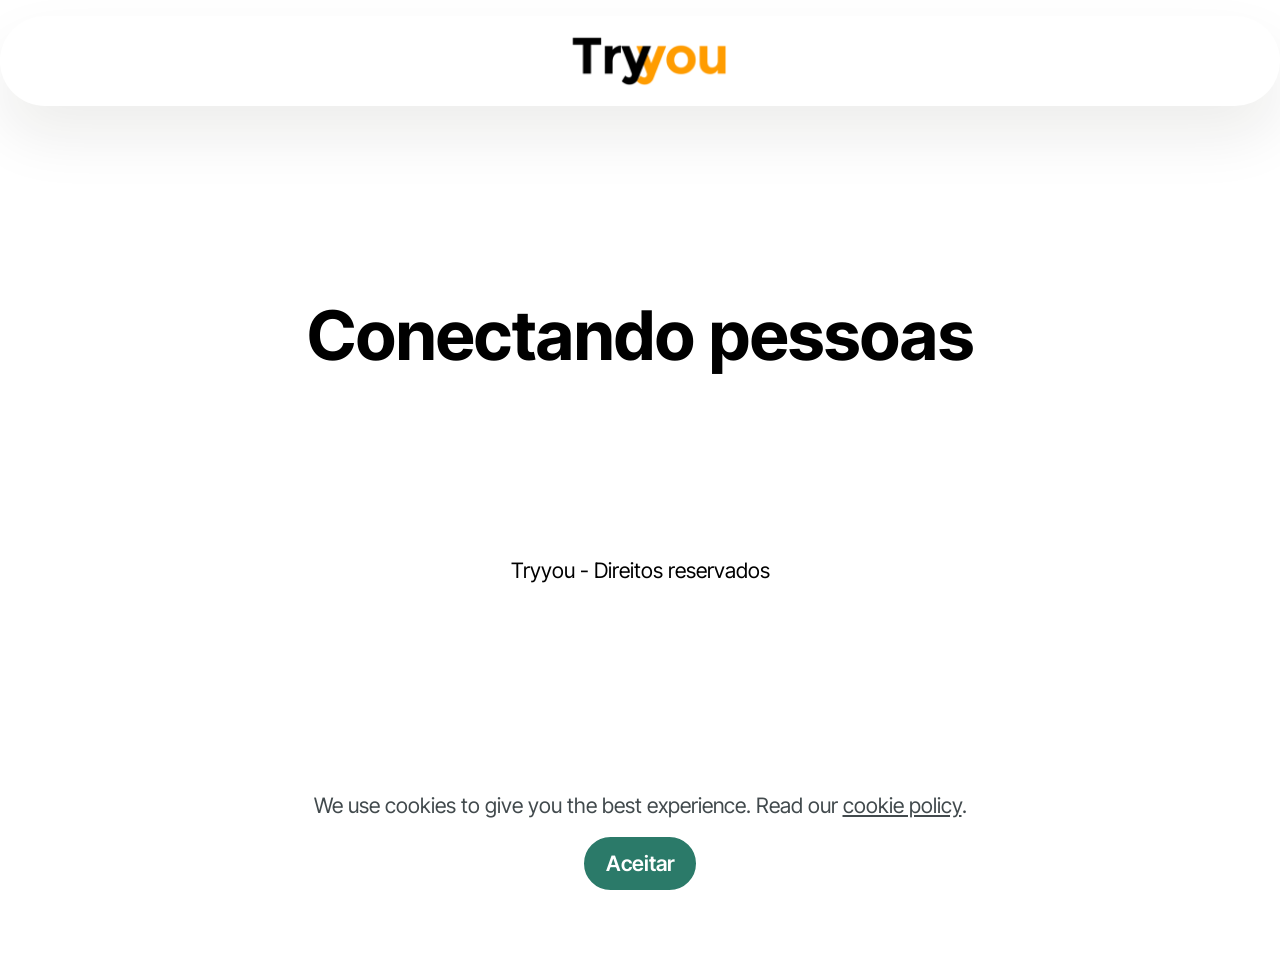
<file: index.html>
<!DOCTYPE html>
<html  >
<head>
  <!-- Site made with Mobirise Website Builder v6.1.12, https://mobirise.com -->
  <meta charset="UTF-8">
  <meta http-equiv="X-UA-Compatible" content="IE=edge">
  <meta name="generator" content="Mobirise v6.1.12, mobirise.com">
  <meta name="viewport" content="width=device-width, initial-scale=1, minimum-scale=1">
  <link rel="shortcut icon" href="assets/images/tryyou20-20favicon-128x136.png" type="image/x-icon">
  <meta name="description" content="pagina principal">
  
  
  <title>Home</title>
  <link rel="stylesheet" href="assets/web/assets/mobirise-icons2/mobirise2.css">
  <link rel="stylesheet" href="assets/bootstrap/css/bootstrap.min.css">
  <link rel="stylesheet" href="assets/animatecss/animate.css">
  <link rel="stylesheet" href="assets/dropdown/css/style.css">
  <link rel="stylesheet" href="assets/theme/css/style.css">
  <link rel="preload" href="https://fonts.googleapis.com/css?family=Inter+Tight:100,200,300,400,500,600,700,800,900,100i,200i,300i,400i,500i,600i,700i,800i,900i&display=swap" as="style" onload="this.onload=null;this.rel='stylesheet'">
  <noscript><link rel="stylesheet" href="https://fonts.googleapis.com/css?family=Inter+Tight:100,200,300,400,500,600,700,800,900,100i,200i,300i,400i,500i,600i,700i,800i,900i&display=swap"></noscript>
  <link rel="preload" as="style" href="assets/mobirise/css/mbr-additional.css?v=wL785d"><link rel="stylesheet" href="assets/mobirise/css/mbr-additional.css?v=wL785d" type="text/css">

  
  
  
</head>
<body>
  
  <section data-bs-version="5.1" class="menu menu3 cid-vlcYNaEz5j" once="menu" id="menu03-1k">
	

	<nav class="navbar navbar-dropdown navbar-expand-lg">
		<div class="container">
			<div class="navbar-brand">
				<span class="navbar-logo">
					
						<img src="assets/images/tryyou20-20logo1-354x145.png" alt="" style="height: 4rem;">
					
				</span>
				
			</div>
			
			
		</div>
	</nav>
</section>

<section data-bs-version="5.1" class="header19 cid-vld6cycM3A mbr-fullscreen" id="header19-1n">
  

  
  
  <div class="container">
    <div class="row">
      <div class="content-wrap col-12 col-md-8">
        <h1 class="mbr-section-title mbr-fonts-style mb-4 display-1"><strong>Conectando pessoas</strong><br><br><strong><br></strong></h1>
        
        
        <p class="mbr-fonts-style mbr-description mt-4 display-7">
          Tryyou - Direitos reservados</p>
      </div>
    </div>
  </div>
</section><section class="display-7" style="padding: 0;align-items: center;justify-content: center;flex-wrap: wrap;    align-content: center;display: flex;position: relative;height: 4rem;"><a href="https://mobiri.se/" style="flex: 1 1;height: 4rem;position: absolute;width: 100%;z-index: 1;"><img alt="" style="height: 4rem;" src="[data-uri]"></a><p style="margin: 0;text-align: center;" class="display-7">&#8204;</p><a style="z-index:1" href="https://mobirise.com/builder/ai-website-builder.html">AI Website Builder</a></section><script src="assets/bootstrap/js/bootstrap.bundle.min.js"></script>  <script src="assets/web/assets/cookies-alert-plugin/cookies-alert-core.js"></script>  <script src="assets/web/assets/cookies-alert-plugin/cookies-alert-script.js"></script>  <script src="assets/smoothscroll/smooth-scroll.js"></script>  <script src="assets/ytplayer/index.js"></script>  <script src="assets/dropdown/js/navbar-dropdown.js"></script>  <script src="assets/theme/js/script.js"></script>  
  
  
<input name="cookieData" type="hidden" data-cookie-cookiesAlertType='false' data-cookie-customDialogSelector='null' data-cookie-colorText='#424a4d' data-cookie-colorBg='rgb(255, 255, 255)' data-cookie-opacityOverlay='0' data-cookie-bgOpacity='100' data-cookie-textButton='Aceitar' data-cookie-rejectText='REJECT' data-cookie-colorButton='#2b7a69' data-cookie-rejectColor='#ffffff' data-cookie-colorLink='#424a4d' data-cookie-underlineLink='true' data-cookie-text="We use cookies to give you the best experience. Read our <a href='privacy.html'>cookie policy</a>.">
    <input name="animation" type="hidden">
  </body>
</html>
</file>
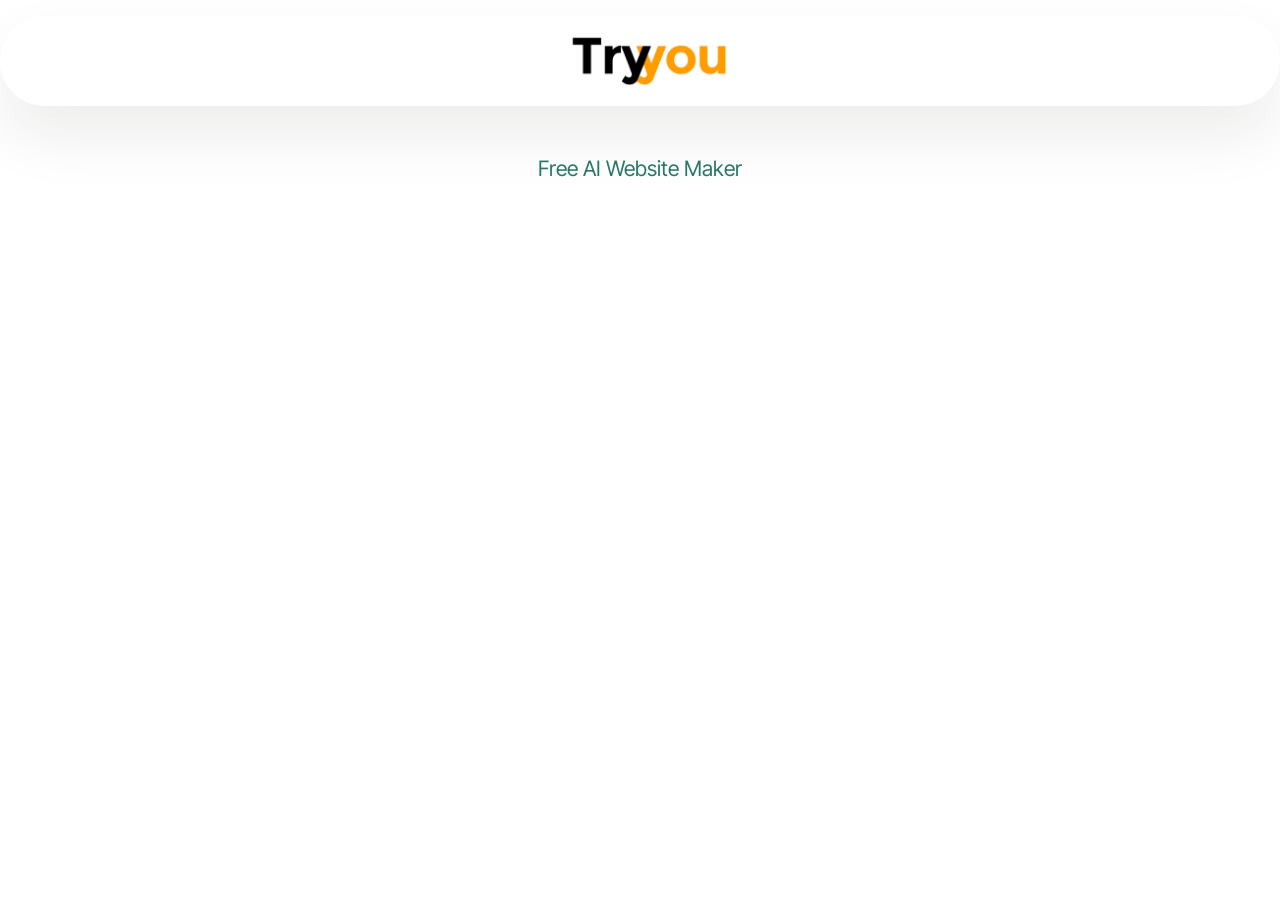
<file: home.html>
<!DOCTYPE html>
<html  >
<head>
  <!-- Site made with Mobirise Website Builder v6.1.12, https://mobirise.com -->
  <meta charset="UTF-8">
  <meta http-equiv="X-UA-Compatible" content="IE=edge">
  <meta name="generator" content="Mobirise v6.1.12, mobirise.com">
  <meta name="viewport" content="width=device-width, initial-scale=1, minimum-scale=1">
  <link rel="shortcut icon" href="assets/images/tryyou20-20logo1-354x145.png" type="image/x-icon">
  <meta name="description" content="Tryyou - Página inicial">
  
  
  <title>Home</title>
  <link rel="stylesheet" href="assets/web/assets/mobirise-icons2/mobirise2.css">
  <link rel="stylesheet" href="assets/bootstrap/css/bootstrap.min.css">
  <link rel="stylesheet" href="assets/animatecss/animate.css">
  <link rel="stylesheet" href="assets/dropdown/css/style.css">
  <link rel="stylesheet" href="assets/theme/css/style.css">
  <link rel="preload" href="https://fonts.googleapis.com/css?family=Inter+Tight:100,200,300,400,500,600,700,800,900,100i,200i,300i,400i,500i,600i,700i,800i,900i&display=swap" as="style" onload="this.onload=null;this.rel='stylesheet'">
  <noscript><link rel="stylesheet" href="https://fonts.googleapis.com/css?family=Inter+Tight:100,200,300,400,500,600,700,800,900,100i,200i,300i,400i,500i,600i,700i,800i,900i&display=swap"></noscript>
  <link rel="preload" as="style" href="assets/mobirise/css/mbr-additional.css?v=jhGTGX"><link rel="stylesheet" href="assets/mobirise/css/mbr-additional.css?v=jhGTGX" type="text/css">

  
  
  
</head>
<body>
  
  <section data-bs-version="5.1" class="menu menu3 cid-vlcYNaEz5j" once="menu" id="menu03-1k">
	

	<nav class="navbar navbar-dropdown navbar-expand-lg">
		<div class="container">
			<div class="navbar-brand">
				<span class="navbar-logo">
					
						<img src="assets/images/tryyou20-20logo1-354x145.png" alt="" style="height: 4rem;">
					
				</span>
				
			</div>
			
			
		</div>
	</nav>
</section>

<section data-bs-version="5.1" class="header18 cid-vlcYXVydS8" id="header18-1l">
  

  
  <div class="container-fluid">
    <div class="row">
      <div class="content-wrap col-12 col-md-12">
        <h1 class="mbr-section-title mbr-fonts-style mbr-white mb-4 display-1"><strong>Conectando pessoas</strong></h1>
        
        
        
      </div>
    </div>
  </div>
</section>

<section data-bs-version="5.1" class="footer4 cid-vlcZmvfObU" once="footers" id="footer04-1m">

    

    

    <div class="container">
        <div class="media-container-row align-center mbr-white">
            <div class="col-12">
                <p class="mbr-text mb-0 mbr-fonts-style display-7">
                    © Copyright 2025 Tryyou - All Rights Reserved
                </p>
            </div>
        </div>
    </div>
</section><section class="display-7" style="padding: 0;align-items: center;justify-content: center;flex-wrap: wrap;    align-content: center;display: flex;position: relative;height: 4rem;"><a href="https://mobiri.se/" style="flex: 1 1;height: 4rem;position: absolute;width: 100%;z-index: 1;"><img alt="" style="height: 4rem;" src="[data-uri]"></a><p style="margin: 0;text-align: center;" class="display-7">&#8204;</p><a style="z-index:1" href="https://mobirise.com/builder/ai-website-maker.html">Free AI Website Maker</a></section><script src="assets/bootstrap/js/bootstrap.bundle.min.js"></script>  <script src="assets/smoothscroll/smooth-scroll.js"></script>  <script src="assets/ytplayer/index.js"></script>  <script src="assets/dropdown/js/navbar-dropdown.js"></script>  <script src="assets/theme/js/script.js"></script>  
  
  
  <input name="animation" type="hidden">
  </body>
</html>
</file>
<file: assets/web/assets/mobirise-icons2/mobirise2.css>
@font-face {
  font-family: 'Moririse2';
  font-display: swap;
  src:  url('mobirise2.eot?f2bix4');
  src:  url('mobirise2.eot?f2bix4#iefix') format('embedded-opentype'),
    url('mobirise2.woff2?f2bix4') format('woff2'),
    url('mobirise2.woff?f2bix4') format('woff'),
    url('mobirise2.ttf?f2bix4') format('truetype'),
    url('mobirise2.svg?f2bix4#mobirise2') format('svg');
  font-weight: normal;
  font-style: normal;
}

[class^="mobi-"], [class*=" mobi-"] {
  /* use !important to prevent issues with browser extensions that change fonts */
  font-family: 'Moririse2' !important;
  speak: none;
  font-style: normal;
  font-weight: normal;
  font-variant: normal;
  text-transform: none;
  line-height: 1;

  /* Better Font Rendering =========== */
  -webkit-font-smoothing: antialiased;
  -moz-osx-font-smoothing: grayscale;
}

.mobi-mbri-add-submenu:before {
  content: "\e900";
}
.mobi-mbri-alert:before {
  content: "\e901";
}
.mobi-mbri-align-center:before {
  content: "\e902";
}
.mobi-mbri-align-justify:before {
  content: "\e903";
}
.mobi-mbri-align-left:before {
  content: "\e904";
}
.mobi-mbri-align-right:before {
  content: "\e905";
}
.mobi-mbri-android:before {
  content: "\e906";
}
.mobi-mbri-apple:before {
  content: "\e907";
}
.mobi-mbri-arrow-down:before {
  content: "\e908";
}
.mobi-mbri-arrow-next:before {
  content: "\e909";
}
.mobi-mbri-arrow-prev:before {
  content: "\e90a";
}
.mobi-mbri-arrow-up:before {
  content: "\e90b";
}
.mobi-mbri-bold:before {
  content: "\e90c";
}
.mobi-mbri-bookmark:before {
  content: "\e90d";
}
.mobi-mbri-bootstrap:before {
  content: "\e90e";
}
.mobi-mbri-briefcase:before {
  content: "\e90f";
}
.mobi-mbri-browse:before {
  content: "\e910";
}
.mobi-mbri-bulleted-list:before {
  content: "\e911";
}
.mobi-mbri-calendar:before {
  content: "\e912";
}
.mobi-mbri-camera:before {
  content: "\e913";
}
.mobi-mbri-cart-add:before {
  content: "\e914";
}
.mobi-mbri-cart-full:before {
  content: "\e915";
}
.mobi-mbri-cash:before {
  content: "\e916";
}
.mobi-mbri-change-style:before {
  content: "\e917";
}
.mobi-mbri-chat:before {
  content: "\e918";
}
.mobi-mbri-clock:before {
  content: "\e919";
}
.mobi-mbri-close:before {
  content: "\e91a";
}
.mobi-mbri-cloud:before {
  content: "\e91b";
}
.mobi-mbri-code:before {
  content: "\e91c";
}
.mobi-mbri-contact-form:before {
  content: "\e91d";
}
.mobi-mbri-credit-card:before {
  content: "\e91e";
}
.mobi-mbri-cursor-click:before {
  content: "\e91f";
}
.mobi-mbri-cust-feedback:before {
  content: "\e920";
}
.mobi-mbri-database:before {
  content: "\e921";
}
.mobi-mbri-delivery:before {
  content: "\e922";
}
.mobi-mbri-desktop:before {
  content: "\e923";
}
.mobi-mbri-devices:before {
  content: "\e924";
}
.mobi-mbri-down:before {
  content: "\e925";
}
.mobi-mbri-download-2:before {
  content: "\e926";
}
.mobi-mbri-download:before {
  content: "\e927";
}
.mobi-mbri-drag-n-drop-2:before {
  content: "\e928";
}
.mobi-mbri-drag-n-drop:before {
  content: "\e929";
}
.mobi-mbri-edit-2:before {
  content: "\e92a";
}
.mobi-mbri-edit:before {
  content: "\e92b";
}
.mobi-mbri-error:before {
  content: "\e92c";
}
.mobi-mbri-extension:before {
  content: "\e92d";
}
.mobi-mbri-features:before {
  content: "\e92e";
}
.mobi-mbri-file:before {
  content: "\e92f";
}
.mobi-mbri-flag:before {
  content: "\e930";
}
.mobi-mbri-folder:before {
  content: "\e931";
}
.mobi-mbri-gift:before {
  content: "\e932";
}
.mobi-mbri-github:before {
  content: "\e933";
}
.mobi-mbri-globe-2:before {
  content: "\e934";
}
.mobi-mbri-globe:before {
  content: "\e935";
}
.mobi-mbri-growing-chart:before {
  content: "\e936";
}
.mobi-mbri-hearth:before {
  content: "\e937";
}
.mobi-mbri-help:before {
  content: "\e938";
}
.mobi-mbri-home:before {
  content: "\e939";
}
.mobi-mbri-hot-cup:before {
  content: "\e93a";
}
.mobi-mbri-idea:before {
  content: "\e93b";
}
.mobi-mbri-image-gallery:before {
  content: "\e93c";
}
.mobi-mbri-image-slider:before {
  content: "\e93d";
}
.mobi-mbri-info:before {
  content: "\e93e";
}
.mobi-mbri-italic:before {
  content: "\e93f";
}
.mobi-mbri-key:before {
  content: "\e940";
}
.mobi-mbri-laptop:before {
  content: "\e941";
}
.mobi-mbri-layers:before {
  content: "\e942";
}
.mobi-mbri-left-right:before {
  content: "\e943";
}
.mobi-mbri-left:before {
  content: "\e944";
}
.mobi-mbri-letter:before {
  content: "\e945";
}
.mobi-mbri-like:before {
  content: "\e946";
}
.mobi-mbri-link:before {
  content: "\e947";
}
.mobi-mbri-lock:before {
  content: "\e948";
}
.mobi-mbri-login:before {
  content: "\e949";
}
.mobi-mbri-logout:before {
  content: "\e94a";
}
.mobi-mbri-magic-stick:before {
  content: "\e94b";
}
.mobi-mbri-map-pin:before {
  content: "\e94c";
}
.mobi-mbri-menu:before {
  content: "\e94d";
}
.mobi-mbri-mobile-2:before {
  content: "\e94e";
}
.mobi-mbri-mobile-horizontal:before {
  content: "\e94f";
}
.mobi-mbri-mobile:before {
  content: "\e950";
}
.mobi-mbri-mobirise:before {
  content: "\e951";
}
.mobi-mbri-more-horizontal:before {
  content: "\e952";
}
.mobi-mbri-more-vertical:before {
  content: "\e953";
}
.mobi-mbri-music:before {
  content: "\e954";
}
.mobi-mbri-new-file:before {
  content: "\e955";
}
.mobi-mbri-numbered-list:before {
  content: "\e956";
}
.mobi-mbri-opened-folder:before {
  content: "\e957";
}
.mobi-mbri-pages:before {
  content: "\e958";
}
.mobi-mbri-paper-plane:before {
  content: "\e959";
}
.mobi-mbri-paperclip:before {
  content: "\e95a";
}
.mobi-mbri-phone:before {
  content: "\e95b";
}
.mobi-mbri-photo:before {
  content: "\e95c";
}
.mobi-mbri-photos:before {
  content: "\e95d";
}
.mobi-mbri-pin:before {
  content: "\e95e";
}
.mobi-mbri-play:before {
  content: "\e95f";
}
.mobi-mbri-plus:before {
  content: "\e960";
}
.mobi-mbri-preview:before {
  content: "\e961";
}
.mobi-mbri-print:before {
  content: "\e962";
}
.mobi-mbri-protect:before {
  content: "\e963";
}
.mobi-mbri-question:before {
  content: "\e964";
}
.mobi-mbri-quote-left:before {
  content: "\e965";
}
.mobi-mbri-quote-right:before {
  content: "\e966";
}
.mobi-mbri-redo:before {
  content: "\e967";
}
.mobi-mbri-refresh:before {
  content: "\e968";
}
.mobi-mbri-responsive-2:before {
  content: "\e969";
}
.mobi-mbri-responsive:before {
  content: "\e96a";
}
.mobi-mbri-right:before {
  content: "\e96b";
}
.mobi-mbri-rocket:before {
  content: "\e96c";
}
.mobi-mbri-sad-face:before {
  content: "\e96d";
}
.mobi-mbri-sale:before {
  content: "\e96e";
}
.mobi-mbri-save:before {
  content: "\e96f";
}
.mobi-mbri-search:before {
  content: "\e970";
}
.mobi-mbri-setting-2:before {
  content: "\e971";
}
.mobi-mbri-setting-3:before {
  content: "\e972";
}
.mobi-mbri-setting:before {
  content: "\e973";
}
.mobi-mbri-share:before {
  content: "\e974";
}
.mobi-mbri-shopping-bag:before {
  content: "\e975";
}
.mobi-mbri-shopping-basket:before {
  content: "\e976";
}
.mobi-mbri-shopping-cart:before {
  content: "\e977";
}
.mobi-mbri-sites:before {
  content: "\e978";
}
.mobi-mbri-smile-face:before {
  content: "\e979";
}
.mobi-mbri-speed:before {
  content: "\e97a";
}
.mobi-mbri-star:before {
  content: "\e97b";
}
.mobi-mbri-success:before {
  content: "\e97c";
}
.mobi-mbri-sun:before {
  content: "\e97d";
}
.mobi-mbri-sun2:before {
  content: "\e97e";
}
.mobi-mbri-tablet-vertical:before {
  content: "\e97f";
}
.mobi-mbri-tablet:before {
  content: "\e980";
}
.mobi-mbri-target:before {
  content: "\e981";
}
.mobi-mbri-timer:before {
  content: "\e982";
}
.mobi-mbri-to-ftp:before {
  content: "\e983";
}
.mobi-mbri-to-local-drive:before {
  content: "\e984";
}
.mobi-mbri-touch-swipe:before {
  content: "\e985";
}
.mobi-mbri-touch:before {
  content: "\e986";
}
.mobi-mbri-trash:before {
  content: "\e987";
}
.mobi-mbri-underline:before {
  content: "\e988";
}
.mobi-mbri-undo:before {
  content: "\e989";
}
.mobi-mbri-unlink:before {
  content: "\e98a";
}
.mobi-mbri-unlock:before {
  content: "\e98b";
}
.mobi-mbri-up-down:before {
  content: "\e98c";
}
.mobi-mbri-up:before {
  content: "\e98d";
}
.mobi-mbri-update:before {
  content: "\e98e";
}
.mobi-mbri-upload-2:before {
  content: "\e98f";
}
.mobi-mbri-upload:before {
  content: "\e990";
}
.mobi-mbri-user-2:before {
  content: "\e991";
}
.mobi-mbri-user:before {
  content: "\e992";
}
.mobi-mbri-users:before {
  content: "\e993";
}
.mobi-mbri-video-play:before {
  content: "\e994";
}
.mobi-mbri-video:before {
  content: "\e995";
}
.mobi-mbri-watch:before {
  content: "\e996";
}
.mobi-mbri-website-theme-2:before {
  content: "\e997";
}
.mobi-mbri-website-theme:before {
  content: "\e998";
}
.mobi-mbri-wifi:before {
  content: "\e999";
}
.mobi-mbri-windows:before {
  content: "\e99a";
}
.mobi-mbri-zoom-in:before {
  content: "\e99b";
}
.mobi-mbri-zoom-out:before {
  content: "\e99c";
}
</file>
<file: assets/dropdown/css/style.css>
.navbar-dropdown {
  left: 0;
  padding: 0;
  position: absolute;
  right: 0;
  top: 0;
  transition: all 0.45s ease;
  z-index: 1030;
  background: #282828; }
  .navbar-dropdown .navbar-logo {
    margin-right: 0.8rem;
    transition: margin 0.3s ease-in-out;
    vertical-align: middle; }
    .navbar-dropdown .navbar-logo img {
      height: 3.125rem;
      transition: all 0.3s ease-in-out; }
    .navbar-dropdown .navbar-logo.mbr-iconfont {
      font-size: 3.125rem;
      line-height: 3.125rem; }
  .navbar-dropdown .navbar-caption {
    font-weight: 700;
    white-space: normal;
    vertical-align: -4px;
    line-height: 3.125rem !important; }
    .navbar-dropdown .navbar-caption, .navbar-dropdown .navbar-caption:hover {
      color: inherit;
      text-decoration: none; }
  .navbar-dropdown .mbr-iconfont + .navbar-caption {
    vertical-align: -1px; }
  .navbar-dropdown.navbar-fixed-top {
    position: fixed; }
  .navbar-dropdown .navbar-brand span {
    vertical-align: -4px; }
  .navbar-dropdown.bg-color.transparent {
    background: none; }
  .navbar-dropdown.navbar-short .navbar-brand {
    padding: 0.625rem 0; }
    .navbar-dropdown.navbar-short .navbar-brand span {
      vertical-align: -1px; }
  .navbar-dropdown.navbar-short .navbar-caption {
    line-height: 2.375rem !important;
    vertical-align: -2px; }
  .navbar-dropdown.navbar-short .navbar-logo {
    margin-right: 0.5rem; }
    .navbar-dropdown.navbar-short .navbar-logo img {
      height: 2.375rem; }
    .navbar-dropdown.navbar-short .navbar-logo.mbr-iconfont {
      font-size: 2.375rem;
      line-height: 2.375rem; }
  .navbar-dropdown.navbar-short .mbr-table-cell {
    height: 3.625rem; }
  .navbar-dropdown .navbar-close {
    left: 0.6875rem;
    position: fixed;
    top: 0.75rem;
    z-index: 1000; }
  .navbar-dropdown .hamburger-icon {
    content: "";
    display: inline-block;
    vertical-align: middle;
    width: 16px;
    -webkit-box-shadow: 0 -6px 0 1px #282828,0 0 0 1px #282828,0 6px 0 1px #282828;
    -moz-box-shadow: 0 -6px 0 1px #282828,0 0 0 1px #282828,0 6px 0 1px #282828;
    box-shadow: 0 -6px 0 1px #282828,0 0 0 1px #282828,0 6px 0 1px #282828; }

.dropdown-menu .dropdown-toggle[data-toggle="dropdown-submenu"]::after {
  border-bottom: 0.35em solid transparent;
  border-left: 0.35em solid;
  border-right: 0;
  border-top: 0.35em solid transparent;
  margin-left: 0.3rem; }

.dropdown-menu .dropdown-item:focus {
  outline: 0; }

.nav-dropdown {
  font-size: 0.75rem;
  font-weight: 500;
  height: auto !important; }
  .nav-dropdown .nav-btn {
    padding-left: 1rem; }
  .nav-dropdown .link {
    margin: .667em 1.667em;
    font-weight: 500;
    padding: 0;
    transition: color .2s ease-in-out; }
    .nav-dropdown .link.dropdown-toggle {
      margin-right: 2.583em; }
      .nav-dropdown .link.dropdown-toggle::after {
        margin-left: .25rem;
        border-top: 0.35em solid;
        border-right: 0.35em solid transparent;
        border-left: 0.35em solid transparent;
        border-bottom: 0; }
      .nav-dropdown .link.dropdown-toggle[aria-expanded="true"] {
        margin: 0;
        padding: 0.667em 3.263em  0.667em 1.667em; }
  .nav-dropdown .link::after,
  .nav-dropdown .dropdown-item::after {
    color: inherit; }
  .nav-dropdown .btn {
    font-size: 0.75rem;
    font-weight: 700;
    letter-spacing: 0;
    margin-bottom: 0;
    padding-left: 1.25rem;
    padding-right: 1.25rem; }
  .nav-dropdown .dropdown-menu {
    border-radius: 0;
    border: 0;
    left: 0;
    margin: 0;
    padding-bottom: 1.25rem;
    padding-top: 1.25rem;
    position: relative; }
  .nav-dropdown .dropdown-submenu {
    margin-left: 0.125rem;
    top: 0; }
  .nav-dropdown .dropdown-item {
    font-weight: 500;
    line-height: 2;
    padding: 0.3846em 4.615em 0.3846em 1.5385em;
    position: relative;
    transition: color .2s ease-in-out, background-color .2s ease-in-out; }
    .nav-dropdown .dropdown-item::after {
      margin-top: -0.3077em;
      position: absolute;
      right: 1.1538em;
      top: 50%; }
    .nav-dropdown .dropdown-item:focus, .nav-dropdown .dropdown-item:hover {
      background: none; }

@media (max-width: 767px) {
  .nav-dropdown.navbar-toggleable-sm {
    bottom: 0;
    display: none;
    left: 0;
    overflow-x: hidden;
    position: fixed;
    top: 0;
    transform: translateX(-100%);
    -ms-transform: translateX(-100%);
    -webkit-transform: translateX(-100%);
    width: 18.75rem;
    z-index: 999; } }
.nav-dropdown.navbar-toggleable-xl {
  bottom: 0;
  display: none;
  left: 0;
  overflow-x: hidden;
  position: fixed;
  top: 0;
  transform: translateX(-100%);
  -ms-transform: translateX(-100%);
  -webkit-transform: translateX(-100%);
  width: 18.75rem;
  z-index: 999; }

.nav-dropdown-sm {
  display: block !important;
  overflow-x: hidden;
  overflow: auto;
  padding-top: 3.875rem; }
  .nav-dropdown-sm::after {
    content: "";
    display: block;
    height: 3rem;
    width: 100%; }
  .nav-dropdown-sm.collapse.in ~ .navbar-close {
    display: block !important; }
  .nav-dropdown-sm.collapsing, .nav-dropdown-sm.collapse.in {
    transform: translateX(0);
    -ms-transform: translateX(0);
    -webkit-transform: translateX(0);
    transition: all 0.25s ease-out;
    -webkit-transition: all 0.25s ease-out;
    background: #282828; }
  .nav-dropdown-sm.collapsing[aria-expanded="false"] {
    transform: translateX(-100%);
    -ms-transform: translateX(-100%);
    -webkit-transform: translateX(-100%); }
  .nav-dropdown-sm .nav-item {
    display: block;
    margin-left: 0 !important;
    padding-left: 0; }
  .nav-dropdown-sm .link,
  .nav-dropdown-sm .dropdown-item {
    border-top: 1px dotted rgba(255, 255, 255, 0.1);
    font-size: 0.8125rem;
    line-height: 1.6;
    margin: 0 !important;
    padding: 0.875rem 2.4rem 0.875rem 1.5625rem !important;
    position: relative;
    white-space: normal; }
    .nav-dropdown-sm .link:focus, .nav-dropdown-sm .link:hover,
    .nav-dropdown-sm .dropdown-item:focus,
    .nav-dropdown-sm .dropdown-item:hover {
      background: rgba(0, 0, 0, 0.2) !important;
      color: #c0a375; }
  .nav-dropdown-sm .nav-btn {
    position: relative;
    padding: 1.5625rem 1.5625rem 0 1.5625rem; }
    .nav-dropdown-sm .nav-btn::before {
      border-top: 1px dotted rgba(255, 255, 255, 0.1);
      content: "";
      left: 0;
      position: absolute;
      top: 0;
      width: 100%; }
    .nav-dropdown-sm .nav-btn + .nav-btn {
      padding-top: 0.625rem; }
      .nav-dropdown-sm .nav-btn + .nav-btn::before {
        display: none; }
  .nav-dropdown-sm .btn {
    padding: 0.625rem 0; }
  .nav-dropdown-sm .dropdown-toggle[data-toggle="dropdown-submenu"]::after {
    margin-left: .25rem;
    border-top: 0.35em solid;
    border-right: 0.35em solid transparent;
    border-left: 0.35em solid transparent;
    border-bottom: 0; }
  .nav-dropdown-sm .dropdown-toggle[data-toggle="dropdown-submenu"][aria-expanded="true"]::after {
    border-top: 0;
    border-right: 0.35em solid transparent;
    border-left: 0.35em solid transparent;
    border-bottom: 0.35em solid; }
  .nav-dropdown-sm .dropdown-menu {
    margin: 0;
    padding: 0;
    position: relative;
    top: 0;
    left: 0;
    width: 100%;
    border: 0;
    float: none;
    border-radius: 0;
    background: none; }
  .nav-dropdown-sm .dropdown-submenu {
    left: 100%;
    margin-left: 0.125rem;
    margin-top: -1.25rem;
    top: 0; }

.navbar-toggleable-sm .nav-dropdown .dropdown-menu {
  position: absolute; }

.navbar-toggleable-sm .nav-dropdown .dropdown-submenu {
  left: 100%;
  margin-left: 0.125rem;
  margin-top: -1.25rem;
  top: 0; }

.navbar-toggleable-sm.opened .nav-dropdown .dropdown-menu {
  position: relative; }

.navbar-toggleable-sm.opened .nav-dropdown .dropdown-submenu {
  left: 0;
  margin-left: 00rem;
  margin-top: 0rem;
  top: 0; }

.is-builder .nav-dropdown.collapsing {
  transition: none !important; }
</file>
<file: assets/theme/css/style.css>
@charset "UTF-8";
section {
  background-color: #ffffff;
}

body {
  font-style: normal;
  line-height: 1.5;
  font-weight: 400;
  color: #232323;
  position: relative;
}

button {
  background-color: transparent;
  border-color: transparent;
}

.embla__button,
.carousel-control {
  background-color: #edefea !important;
  opacity: 0.8 !important;
  color: #464845 !important;
  border-color: #edefea !important;
}

.carousel .close,
.modalWindow .close {
  background-color: #edefea !important;
  color: #464845 !important;
  border-color: #edefea !important;
  opacity: 0.8 !important;
}

.carousel .close:hover,
.modalWindow .close:hover {
  opacity: 1 !important;
}

.carousel-indicators li {
  background-color: #edefea !important;
  border: 2px solid #464845 !important;
}

.carousel-indicators li:hover,
.carousel-indicators li:active {
  opacity: 0.8 !important;
}

.embla__button:hover,
.carousel-control:hover {
  background-color: #edefea !important;
  opacity: 1 !important;
}

.modalWindow-video-container {
  height: 80%;
}

section,
.container,
.container-fluid {
  position: relative;
  word-wrap: break-word;
}

a.mbr-iconfont:hover {
  text-decoration: none;
}

.article .lead p,
.article .lead ul,
.article .lead ol,
.article .lead pre,
.article .lead blockquote {
  margin-bottom: 0;
}

a {
  font-style: normal;
  font-weight: 400;
  cursor: pointer;
}
a, a:hover {
  text-decoration: none;
}

.mbr-section-title {
  font-style: normal;
  line-height: 1.3;
}

.mbr-section-subtitle {
  line-height: 1.3;
}

.mbr-text {
  font-style: normal;
  line-height: 1.7;
}

h1,
h2,
h3,
h4,
h5,
h6,
.display-1,
.display-2,
.display-4,
.display-5,
.display-7,
span,
p,
a {
  line-height: 1;
  word-break: break-word;
  word-wrap: break-word;
  font-weight: 400;
}

b,
strong {
  font-weight: bold;
}

input:-webkit-autofill, input:-webkit-autofill:hover, input:-webkit-autofill:focus, input:-webkit-autofill:active {
  transition-delay: 9999s;
  -webkit-transition-property: background-color, color;
  transition-property: background-color, color;
}

textarea[type=hidden] {
  display: none;
}

section {
  background-position: 50% 50%;
  background-repeat: no-repeat;
  background-size: cover;
}
section .mbr-background-video,
section .mbr-background-video-preview {
  position: absolute;
  bottom: 0;
  left: 0;
  right: 0;
  top: 0;
}

.hidden {
  visibility: hidden;
}

.mbr-z-index20 {
  z-index: 20;
}

/*! Base colors */
.mbr-white {
  color: #ffffff;
}

.mbr-black {
  color: #111111;
}

.mbr-bg-white {
  background-color: #ffffff;
}

.mbr-bg-black {
  background-color: #000000;
}

/*! Text-aligns */
.align-left {
  text-align: left;
}

.align-center {
  text-align: center;
}

.align-right {
  text-align: right;
}

/*! Font-weight  */
.mbr-light {
  font-weight: 300;
}

.mbr-regular {
  font-weight: 400;
}

.mbr-semibold {
  font-weight: 500;
}

.mbr-bold {
  font-weight: 700;
}

/*! Media  */
.media-content {
  flex-basis: 100%;
}

.media-container-row {
  display: flex;
  flex-direction: row;
  flex-wrap: wrap;
  justify-content: center;
  align-content: center;
  align-items: start;
}
.media-container-row .media-size-item {
  width: 400px;
}

.media-container-column {
  display: flex;
  flex-direction: column;
  flex-wrap: wrap;
  justify-content: center;
  align-content: center;
  align-items: stretch;
}
.media-container-column > * {
  width: 100%;
}

@media (min-width: 992px) {
  .media-container-row {
    flex-wrap: nowrap;
  }
}
figure {
  margin-bottom: 0;
  overflow: hidden;
}

figure[mbr-media-size] {
  transition: width 0.1s;
}

img,
iframe {
  display: block;
  width: 100%;
}

.card {
  background-color: transparent;
  border: none;
}

.card-box {
  width: 100%;
}

.card-img {
  text-align: center;
  flex-shrink: 0;
  -webkit-flex-shrink: 0;
}

.media {
  max-width: 100%;
  margin: 0 auto;
}

.mbr-figure {
  align-self: center;
}

.media-container > div {
  max-width: 100%;
}

.mbr-figure img,
.card-img img {
  width: 100%;
}

@media (max-width: 991px) {
  .media-size-item {
    width: auto !important;
  }
  .media {
    width: auto;
  }
  .mbr-figure {
    width: 100% !important;
  }
}
/*! Buttons */
.mbr-section-btn {
  margin-left: -0.6rem;
  margin-right: -0.6rem;
  font-size: 0;
}

.btn {
  font-weight: 600;
  border-width: 1px;
  font-style: normal;
  margin: 0.6rem 0.6rem;
  white-space: normal;
  transition: all 0.2s ease-in-out;
  display: inline-flex;
  align-items: center;
  justify-content: center;
  word-break: break-word;
}

.btn-sm {
  font-weight: 600;
  letter-spacing: 0px;
  transition: all 0.3s ease-in-out;
}

.btn-md {
  font-weight: 600;
  letter-spacing: 0px;
  transition: all 0.3s ease-in-out;
}

.btn-lg {
  font-weight: 600;
  letter-spacing: 0px;
  transition: all 0.3s ease-in-out;
}

.btn-form {
  margin: 0;
}
.btn-form:hover {
  cursor: pointer;
}

nav .mbr-section-btn {
  margin-left: 0rem;
  margin-right: 0rem;
}

/*! Btn icon margin */
.btn .mbr-iconfont,
.btn.btn-sm .mbr-iconfont {
  order: 1;
  cursor: pointer;
  margin-left: 0.5rem;
  vertical-align: sub;
}

.btn.btn-md .mbr-iconfont,
.btn.btn-md .mbr-iconfont {
  margin-left: 0.8rem;
}

.mbr-regular {
  font-weight: 400;
}

.mbr-semibold {
  font-weight: 500;
}

.mbr-bold {
  font-weight: 700;
}

[type=submit] {
  -webkit-appearance: none;
}

/*! Full-screen */
.mbr-fullscreen .mbr-overlay {
  min-height: 100vh;
}

.mbr-fullscreen {
  display: flex;
  display: -moz-flex;
  display: -ms-flex;
  display: -o-flex;
  align-items: center;
  min-height: 100vh;
  padding-top: 3rem;
  padding-bottom: 3rem;
}

/*! Map */
.map {
  height: 25rem;
  position: relative;
}
.map iframe {
  width: 100%;
  height: 100%;
}

/*! Scroll to top arrow */
.mbr-arrow-up {
  bottom: 25px;
  right: 90px;
  position: fixed;
  text-align: right;
  z-index: 5000;
  color: #ffffff;
  font-size: 22px;
}

.mbr-arrow-up a {
  background: rgba(0, 0, 0, 0.2);
  border-radius: 50%;
  color: #fff;
  display: inline-block;
  height: 60px;
  width: 60px;
  border: 2px solid #fff;
  outline-style: none !important;
  position: relative;
  text-decoration: none;
  transition: all 0.3s ease-in-out;
  cursor: pointer;
  text-align: center;
}
.mbr-arrow-up a:hover {
  background-color: rgba(0, 0, 0, 0.4);
}
.mbr-arrow-up a i {
  line-height: 60px;
}

.mbr-arrow-up-icon {
  display: block;
  color: #fff;
}

.mbr-arrow-up-icon::before {
  content: "›";
  display: inline-block;
  font-family: serif;
  font-size: 22px;
  line-height: 1;
  font-style: normal;
  position: relative;
  top: 6px;
  left: -4px;
  transform: rotate(-90deg);
}

/*! Arrow Down */
.mbr-arrow {
  position: absolute;
  bottom: 45px;
  left: 50%;
  width: 60px;
  height: 60px;
  cursor: pointer;
  background-color: rgba(80, 80, 80, 0.5);
  border-radius: 50%;
  transform: translateX(-50%);
}
@media (max-width: 767px) {
  .mbr-arrow {
    display: none;
  }
}
.mbr-arrow > a {
  display: inline-block;
  text-decoration: none;
  outline-style: none;
  animation: arrowdown 1.7s ease-in-out infinite;
  color: #ffffff;
}
.mbr-arrow > a > i {
  position: absolute;
  top: -2px;
  left: 15px;
  font-size: 2rem;
}

#scrollToTop a i::before {
  content: "";
  position: absolute;
  display: block;
  border-bottom: 2.5px solid #fff;
  border-left: 2.5px solid #fff;
  width: 27.8%;
  height: 27.8%;
  left: 50%;
  top: 51%;
  transform: translateY(-30%) translateX(-50%) rotate(135deg);
}

@keyframes arrowdown {
  0% {
    transform: translateY(0px);
  }
  50% {
    transform: translateY(-5px);
  }
  100% {
    transform: translateY(0px);
  }
}
@media (max-width: 500px) {
  .mbr-arrow-up {
    left: 0;
    right: 0;
    text-align: center;
  }
}
/*Gradients animation*/
@keyframes gradient-animation {
  from {
    background-position: 0% 100%;
    animation-timing-function: ease-in-out;
  }
  to {
    background-position: 100% 0%;
    animation-timing-function: ease-in-out;
  }
}
.bg-gradient {
  background-size: 200% 200%;
  animation: gradient-animation 5s infinite alternate;
  -webkit-animation: gradient-animation 5s infinite alternate;
}

.menu .navbar-brand {
  display: -webkit-flex;
}
.menu .navbar-brand span {
  display: flex;
  display: -webkit-flex;
}
.menu .navbar-brand .navbar-caption-wrap {
  display: -webkit-flex;
}
.menu .navbar-brand .navbar-logo img {
  display: -webkit-flex;
  width: auto;
}
@media (min-width: 768px) and (max-width: 991px) {
  .menu .navbar-toggleable-sm .navbar-nav {
    display: -ms-flexbox;
  }
}
@media (max-width: 991px) {
  .menu .navbar-collapse {
    max-height: 93.5vh;
  }
  .menu .navbar-collapse.show {
    overflow: auto;
  }
}
@media (min-width: 992px) {
  .menu .navbar-nav.nav-dropdown {
    display: -webkit-flex;
  }
  .menu .navbar-toggleable-sm .navbar-collapse {
    display: -webkit-flex !important;
  }
  .menu .collapsed .navbar-collapse {
    max-height: 93.5vh;
  }
  .menu .collapsed .navbar-collapse.show {
    overflow: auto;
  }
}
@media (max-width: 767px) {
  .menu .navbar-collapse {
    max-height: 80vh;
  }
}

.nav-link .mbr-iconfont {
  margin-right: 0.5rem;
}

.navbar {
  display: -webkit-flex;
  -webkit-flex-wrap: wrap;
  -webkit-align-items: center;
  -webkit-justify-content: space-between;
}

.navbar-collapse {
  -webkit-flex-basis: 100%;
  -webkit-flex-grow: 1;
  -webkit-align-items: center;
}

.nav-dropdown .link {
  padding: 0.667em 1.667em !important;
  margin: 0 !important;
}

.nav {
  display: -webkit-flex;
  -webkit-flex-wrap: wrap;
}

.row {
  display: -webkit-flex;
  -webkit-flex-wrap: wrap;
}

.justify-content-center {
  -webkit-justify-content: center;
}

.form-inline {
  display: -webkit-flex;
}

.card-wrapper {
  -webkit-flex: 1;
}

.carousel-control {
  z-index: 10;
  display: -webkit-flex;
}

.carousel-controls {
  display: -webkit-flex;
}

.media {
  display: -webkit-flex;
}

.form-group:focus {
  outline: none;
}

.jq-selectbox__select {
  padding: 7px 0;
  position: relative;
}

.jq-selectbox__dropdown {
  overflow: hidden;
  border-radius: 10px;
  position: absolute;
  top: 100%;
  left: 0 !important;
  width: 100% !important;
}

.jq-selectbox__trigger-arrow {
  right: 0;
  transform: translateY(-50%);
}

.jq-selectbox li {
  padding: 1.07em 0.5em;
}

input[type=range] {
  padding-left: 0 !important;
  padding-right: 0 !important;
}

.modal-dialog,
.modal-content {
  height: 100%;
}

.modal-dialog .carousel-inner {
  height: calc(100vh - 1.75rem);
}
@media (max-width: 575px) {
  .modal-dialog .carousel-inner {
    height: calc(100vh - 1rem);
  }
}

.carousel-item {
  text-align: center;
}

.carousel-item img {
  margin: auto;
}

.navbar-toggler {
  align-self: flex-start;
  padding: 0.25rem 0.75rem;
  font-size: 1.25rem;
  line-height: 1;
  background: transparent;
  border: 1px solid transparent;
  border-radius: 0.25rem;
}

.navbar-toggler:focus,
.navbar-toggler:hover {
  text-decoration: none;
  box-shadow: none;
}

.navbar-toggler-icon {
  display: inline-block;
  width: 1.5em;
  height: 1.5em;
  vertical-align: middle;
  content: "";
  background: no-repeat center center;
  background-size: 100% 100%;
}

.navbar-toggler-left {
  position: absolute;
  left: 1rem;
}

.navbar-toggler-right {
  position: absolute;
  right: 1rem;
}

.card-img {
  width: auto;
}

.menu .navbar.collapsed:not(.beta-menu) {
  flex-direction: column;
}

.carousel-item.active,
.carousel-item-next,
.carousel-item-prev {
  display: flex;
}

.note-air-layout .dropup .dropdown-menu,
.note-air-layout .navbar-fixed-bottom .dropdown .dropdown-menu {
  bottom: initial !important;
}

html,
body {
  height: auto;
  min-height: 100vh;
}

.dropup .dropdown-toggle::after {
  display: none;
}

.form-asterisk {
  font-family: initial;
  position: absolute;
  top: -2px;
  font-weight: normal;
}

.form-control-label {
  position: relative;
  cursor: pointer;
  margin-bottom: 0.357em;
  padding: 0;
}

.alert {
  color: #ffffff;
  border-radius: 0;
  border: 0;
  font-size: 1.1rem;
  line-height: 1.5;
  margin-bottom: 1.875rem;
  padding: 1.25rem;
  position: relative;
  text-align: center;
}
.alert.alert-form::after {
  background-color: inherit;
  bottom: -7px;
  content: "";
  display: block;
  height: 14px;
  left: 50%;
  margin-left: -7px;
  position: absolute;
  transform: rotate(45deg);
  width: 14px;
}

.form-control {
  background-color: #ffffff;
  background-clip: border-box;
  color: #232323;
  line-height: 1rem !important;
  height: auto;
  padding: 1.2rem 2rem;
  transition: border-color 0.25s ease 0s;
  border: 1px solid transparent !important;
  border-radius: 4px;
  box-shadow: rgba(0, 0, 0, 0.07) 0px 1px 1px 0px, rgba(0, 0, 0, 0.07) 0px 1px 3px 0px, rgba(0, 0, 0, 0.03) 0px 0px 0px 1px;
}
.form-active .form-control:invalid {
  border-color: red;
}

.row > * {
  padding-right: 1rem;
  padding-left: 1rem;
}

form .row {
  margin-left: -0.6rem;
  margin-right: -0.6rem;
}
form .row [class*=col] {
  padding-left: 0.6rem;
  padding-right: 0.6rem;
}

form .mbr-section-btn {
  padding-left: 0.6rem;
  padding-right: 0.6rem;
}

form .form-check-input {
  margin-top: 0.5;
}

textarea.form-control {
  line-height: 1.5rem !important;
}

.form-group {
  margin-bottom: 1.2rem;
}

.form-control,
form .btn {
  min-height: 48px;
}

.gdpr-block label span.textGDPR input[name=gdpr] {
  top: 7px;
}

.form-control:focus {
  box-shadow: none;
}

:focus {
  outline: none;
}

.mbr-overlay {
  background-color: #000;
  bottom: 0;
  left: 0;
  opacity: 0.5;
  position: absolute;
  right: 0;
  top: 0;
  z-index: 0;
  pointer-events: none;
}

blockquote {
  font-style: italic;
  padding: 3rem;
  font-size: 1.09rem;
  position: relative;
  border-left: 3px solid;
}

ul,
ol,
pre,
blockquote {
  margin-bottom: 2.3125rem;
}

.mt-4 {
  margin-top: 2rem !important;
}

.mb-4 {
  margin-bottom: 2rem !important;
}

.container,
.container-fluid {
  padding-left: 16px;
  padding-right: 16px;
}

.row {
  margin-left: -16px;
  margin-right: -16px;
}
.row > [class*=col] {
  padding-left: 16px;
  padding-right: 16px;
}

@media (min-width: 992px) {
  .container-fluid {
    padding-left: 32px;
    padding-right: 32px;
  }
}
@media (max-width: 991px) {
  .mbr-container {
    padding-left: 16px;
    padding-right: 16px;
  }
}
.app-video-wrapper > img {
  opacity: 1;
}

.app-video-wrapper {
  background: transparent;
}

.item {
  position: relative;
}

.dropdown-menu .dropdown-menu {
  left: 100%;
}

.dropdown-item + .dropdown-menu {
  display: none;
}

.dropdown-item:hover + .dropdown-menu,
.dropdown-menu:hover {
  display: block;
}

@media (min-aspect-ratio: 16/9) {
  .mbr-video-foreground {
    height: 300% !important;
    top: -100% !important;
  }
}
@media (max-aspect-ratio: 16/9) {
  .mbr-video-foreground {
    width: 300% !important;
    left: -100% !important;
  }
}.engine {
	position: absolute;
	text-indent: -2400px;
	text-align: center;
	padding: 0;
	top: 0;
	left: -2400px;
}
</file>
<file: assets/mobirise/css/mbr-additional.css>
.btn {
  border-width: 2px;
}
img,
.card-wrap,
.card-wrapper,
.video-wrapper,
.mbr-figure iframe,
.google-map iframe,
.slide-content,
.plan,
.card,
.item-wrapper,
.item-wrapper .mbr-overlay {
  border-radius: 2rem !important;
}
.video-wrapper {
  overflow: hidden;
}
body {
  font-family: Inter Tight;
}
.display-1 {
  font-family: 'Inter Tight', sans-serif;
  font-size: 5rem;
  line-height: 1;
}
.display-1 > .mbr-iconfont {
  font-size: 6.25rem;
}
.display-2 {
  font-family: 'Inter Tight', sans-serif;
  font-size: 4rem;
  line-height: 1;
}
.display-2 > .mbr-iconfont {
  font-size: 5rem;
}
.display-4 {
  font-family: 'Inter Tight', sans-serif;
  font-size: 1.4rem;
  line-height: 1.5;
}
.display-4 > .mbr-iconfont {
  font-size: 1.75rem;
}
.display-5 {
  font-family: 'Inter Tight', sans-serif;
  font-size: 2rem;
  line-height: 1.5;
}
.display-5 > .mbr-iconfont {
  font-size: 2.5rem;
}
.display-7 {
  font-family: 'Inter Tight', sans-serif;
  font-size: 1.4rem;
  line-height: 1.3;
}
.display-7 > .mbr-iconfont {
  font-size: 1.75rem;
}
/* ---- Fluid typography for mobile devices ---- */
/* 1.4 - font scale ratio ( bootstrap == 1.42857 ) */
/* 100vw - current viewport width */
/* (48 - 20)  48 == 48rem == 768px, 20 == 20rem == 320px(minimal supported viewport) */
/* 0.65 - min scale variable, may vary */
@media (max-width: 992px) {
  .display-1 {
    font-size: 4rem;
  }
}
@media (max-width: 768px) {
  .display-1 {
    font-size: 3.5rem;
    font-size: calc( 2.4rem + (5 - 2.4) * ((100vw - 20rem) / (48 - 20)));
    line-height: calc( 1.1 * (2.4rem + (5 - 2.4) * ((100vw - 20rem) / (48 - 20))));
  }
  .display-2 {
    font-size: 3.2rem;
    font-size: calc( 2.05rem + (4 - 2.05) * ((100vw - 20rem) / (48 - 20)));
    line-height: calc( 1.3 * (2.05rem + (4 - 2.05) * ((100vw - 20rem) / (48 - 20))));
  }
  .display-4 {
    font-size: 1.12rem;
    font-size: calc( 1.14rem + (1.4 - 1.14) * ((100vw - 20rem) / (48 - 20)));
    line-height: calc( 1.4 * (1.14rem + (1.4 - 1.14) * ((100vw - 20rem) / (48 - 20))));
  }
  .display-5 {
    font-size: 1.6rem;
    font-size: calc( 1.35rem + (2 - 1.35) * ((100vw - 20rem) / (48 - 20)));
    line-height: calc( 1.4 * (1.35rem + (2 - 1.35) * ((100vw - 20rem) / (48 - 20))));
  }
  .display-7 {
    font-size: 1.12rem;
    font-size: calc( 1.14rem + (1.4 - 1.14) * ((100vw - 20rem) / (48 - 20)));
    line-height: calc( 1.4 * (1.14rem + (1.4 - 1.14) * ((100vw - 20rem) / (48 - 20))));
  }
}
@media (min-width: 992px) and (max-width: 1400px) {
  .display-1 {
    font-size: 3.5rem;
    font-size: calc( 2.4rem + (5 - 2.4) * ((100vw - 62rem) / (87 - 62)));
    line-height: calc( 1.1 * (2.4rem + (5 - 2.4) * ((100vw - 62rem) / (87 - 62))));
  }
  .display-2 {
    font-size: 3.2rem;
    font-size: calc( 2.05rem + (4 - 2.05) * ((100vw - 62rem) / (87 - 62)));
    line-height: calc( 1.3 * (2.05rem + (4 - 2.05) * ((100vw - 62rem) / (87 - 62))));
  }
  .display-4 {
    font-size: 1.12rem;
    font-size: calc( 1.14rem + (1.4 - 1.14) * ((100vw - 62rem) / (87 - 62)));
    line-height: calc( 1.4 * (1.14rem + (1.4 - 1.14) * ((100vw - 62rem) / (87 - 62))));
  }
  .display-5 {
    font-size: 1.6rem;
    font-size: calc( 1.35rem + (2 - 1.35) * ((100vw - 62rem) / (87 - 62)));
    line-height: calc( 1.4 * (1.35rem + (2 - 1.35) * ((100vw - 62rem) / (87 - 62))));
  }
  .display-7 {
    font-size: 1.12rem;
    font-size: calc( 1.14rem + (1.4 - 1.14) * ((100vw - 62rem) / (87 - 62)));
    line-height: calc( 1.4 * (1.14rem + (1.4 - 1.14) * ((100vw - 62rem) / (87 - 62))));
  }
}
/* Buttons */
.btn {
  padding: 1.25rem 2rem;
  border-radius: 4px;
}
@media (max-width: 767px) {
  .btn {
    padding: 0.75rem 1.5rem;
  }
}
.btn-sm {
  padding: 0.6rem 1.2rem;
  border-radius: 4px;
}
.btn-md {
  padding: 0.6rem 1.2rem;
  border-radius: 4px;
}
.btn-lg {
  padding: 1.25rem 2rem;
  border-radius: 4px;
}
.bg-primary {
  background-color: #2b7a69 !important;
}
.bg-success {
  background-color: #3a341c !important;
}
.bg-info {
  background-color: #320707 !important;
}
.bg-warning {
  background-color: #a0e2e1 !important;
}
.bg-danger {
  background-color: #ffffff !important;
}
.btn-primary,
.btn-primary:active {
  background-color: #2b7a69 !important;
  border-color: #2b7a69 !important;
  color: #ffffff !important;
  box-shadow: none;
}
.btn-primary:hover,
.btn-primary:focus,
.btn-primary.focus,
.btn-primary.active {
  color: inherit;
  background-color: #38a089 !important;
  border-color: #38a089 !important;
  box-shadow: none;
}
.btn-primary.disabled,
.btn-primary:disabled {
  color: #ffffff !important;
  background-color: #38a089 !important;
  border-color: #38a089 !important;
}
.btn-secondary,
.btn-secondary:active {
  background-color: #ffd7ef !important;
  border-color: #ffd7ef !important;
  color: #d70081 !important;
  box-shadow: none;
}
.btn-secondary:hover,
.btn-secondary:focus,
.btn-secondary.focus,
.btn-secondary.active {
  color: inherit;
  background-color: #ffffff !important;
  border-color: #ffffff !important;
  box-shadow: none;
}
.btn-secondary.disabled,
.btn-secondary:disabled {
  color: #d70081 !important;
  background-color: #ffffff !important;
  border-color: #ffffff !important;
}
.btn-info,
.btn-info:active {
  background-color: #320707 !important;
  border-color: #320707 !important;
  color: #ffffff !important;
  box-shadow: none;
}
.btn-info:hover,
.btn-info:focus,
.btn-info.focus,
.btn-info.active {
  color: inherit;
  background-color: #5f0d0d !important;
  border-color: #5f0d0d !important;
  box-shadow: none;
}
.btn-info.disabled,
.btn-info:disabled {
  color: #ffffff !important;
  background-color: #5f0d0d !important;
  border-color: #5f0d0d !important;
}
.btn-success,
.btn-success:active {
  background-color: #3a341c !important;
  border-color: #3a341c !important;
  color: #ffffff !important;
  box-shadow: none;
}
.btn-success:hover,
.btn-success:focus,
.btn-success.focus,
.btn-success.active {
  color: inherit;
  background-color: #5c532d !important;
  border-color: #5c532d !important;
  box-shadow: none;
}
.btn-success.disabled,
.btn-success:disabled {
  color: #ffffff !important;
  background-color: #5c532d !important;
  border-color: #5c532d !important;
}
.btn-warning,
.btn-warning:active {
  background-color: #a0e2e1 !important;
  border-color: #a0e2e1 !important;
  color: #1f6463 !important;
  box-shadow: none;
}
.btn-warning:hover,
.btn-warning:focus,
.btn-warning.focus,
.btn-warning.active {
  color: inherit;
  background-color: #c7eeed !important;
  border-color: #c7eeed !important;
  box-shadow: none;
}
.btn-warning.disabled,
.btn-warning:disabled {
  color: #1f6463 !important;
  background-color: #c7eeed !important;
  border-color: #c7eeed !important;
}
.btn-danger,
.btn-danger:active {
  background-color: #ffffff !important;
  border-color: #ffffff !important;
  color: #808080 !important;
  box-shadow: none;
}
.btn-danger:hover,
.btn-danger:focus,
.btn-danger.focus,
.btn-danger.active {
  color: inherit;
  background-color: #ffffff !important;
  border-color: #ffffff !important;
  box-shadow: none;
}
.btn-danger.disabled,
.btn-danger:disabled {
  color: #808080 !important;
  background-color: #ffffff !important;
  border-color: #ffffff !important;
}
.btn-white,
.btn-white:active {
  background-color: #eff0ec !important;
  border-color: #eff0ec !important;
  color: #757b62 !important;
  box-shadow: none;
}
.btn-white:hover,
.btn-white:focus,
.btn-white.focus,
.btn-white.active {
  color: inherit;
  background-color: #ffffff !important;
  border-color: #ffffff !important;
  box-shadow: none;
}
.btn-white.disabled,
.btn-white:disabled {
  color: #757b62 !important;
  background-color: #ffffff !important;
  border-color: #ffffff !important;
}
.btn-black,
.btn-black:active {
  background-color: #232323 !important;
  border-color: #232323 !important;
  color: #ffffff !important;
  box-shadow: none;
}
.btn-black:hover,
.btn-black:focus,
.btn-black.focus,
.btn-black.active {
  color: inherit;
  background-color: #3d3d3d !important;
  border-color: #3d3d3d !important;
  box-shadow: none;
}
.btn-black.disabled,
.btn-black:disabled {
  color: #ffffff !important;
  background-color: #3d3d3d !important;
  border-color: #3d3d3d !important;
}
.btn-primary-outline,
.btn-primary-outline:active {
  background-color: transparent !important;
  border-color: #2b7a69;
  color: #2b7a69;
}
.btn-primary-outline:hover,
.btn-primary-outline:focus,
.btn-primary-outline.focus,
.btn-primary-outline.active {
  color: #143a32 !important;
  background-color: transparent !important;
  border-color: #143a32 !important;
  box-shadow: none !important;
}
.btn-primary-outline.disabled,
.btn-primary-outline:disabled {
  color: #ffffff !important;
  background-color: #2b7a69 !important;
  border-color: #2b7a69 !important;
}
.btn-secondary-outline,
.btn-secondary-outline:active {
  background-color: transparent !important;
  border-color: #ffd7ef;
  color: #ffd7ef;
}
.btn-secondary-outline:hover,
.btn-secondary-outline:focus,
.btn-secondary-outline.focus,
.btn-secondary-outline.active {
  color: #ff80cc !important;
  background-color: transparent !important;
  border-color: #ff80cc !important;
  box-shadow: none !important;
}
.btn-secondary-outline.disabled,
.btn-secondary-outline:disabled {
  color: #d70081 !important;
  background-color: #ffd7ef !important;
  border-color: #ffd7ef !important;
}
.btn-info-outline,
.btn-info-outline:active {
  background-color: transparent !important;
  border-color: #320707;
  color: #320707;
}
.btn-info-outline:hover,
.btn-info-outline:focus,
.btn-info-outline.focus,
.btn-info-outline.active {
  color: #000000 !important;
  background-color: transparent !important;
  border-color: #000000 !important;
  box-shadow: none !important;
}
.btn-info-outline.disabled,
.btn-info-outline:disabled {
  color: #ffffff !important;
  background-color: #320707 !important;
  border-color: #320707 !important;
}
.btn-success-outline,
.btn-success-outline:active {
  background-color: transparent !important;
  border-color: #3a341c;
  color: #3a341c;
}
.btn-success-outline:hover,
.btn-success-outline:focus,
.btn-success-outline.focus,
.btn-success-outline.active {
  color: #000000 !important;
  background-color: transparent !important;
  border-color: #000000 !important;
  box-shadow: none !important;
}
.btn-success-outline.disabled,
.btn-success-outline:disabled {
  color: #ffffff !important;
  background-color: #3a341c !important;
  border-color: #3a341c !important;
}
.btn-warning-outline,
.btn-warning-outline:active {
  background-color: transparent !important;
  border-color: #a0e2e1;
  color: #a0e2e1;
}
.btn-warning-outline:hover,
.btn-warning-outline:focus,
.btn-warning-outline.focus,
.btn-warning-outline.active {
  color: #5ececc !important;
  background-color: transparent !important;
  border-color: #5ececc !important;
  box-shadow: none !important;
}
.btn-warning-outline.disabled,
.btn-warning-outline:disabled {
  color: #1f6463 !important;
  background-color: #a0e2e1 !important;
  border-color: #a0e2e1 !important;
}
.btn-danger-outline,
.btn-danger-outline:active {
  background-color: transparent !important;
  border-color: #ffffff;
  color: #ffffff;
}
.btn-danger-outline:hover,
.btn-danger-outline:focus,
.btn-danger-outline.focus,
.btn-danger-outline.active {
  color: #d4d4d4 !important;
  background-color: transparent !important;
  border-color: #d4d4d4 !important;
  box-shadow: none !important;
}
.btn-danger-outline.disabled,
.btn-danger-outline:disabled {
  color: #808080 !important;
  background-color: #ffffff !important;
  border-color: #ffffff !important;
}
.btn-black-outline,
.btn-black-outline:active {
  background-color: transparent !important;
  border-color: #232323;
  color: #232323;
}
.btn-black-outline:hover,
.btn-black-outline:focus,
.btn-black-outline.focus,
.btn-black-outline.active {
  color: #000000 !important;
  background-color: transparent !important;
  border-color: #000000 !important;
  box-shadow: none !important;
}
.btn-black-outline.disabled,
.btn-black-outline:disabled {
  color: #ffffff !important;
  background-color: #232323 !important;
  border-color: #232323 !important;
}
.btn-white-outline,
.btn-white-outline:active {
  background-color: transparent !important;
  border-color: #fafafa;
  color: #fafafa;
}
.btn-white-outline:hover,
.btn-white-outline:focus,
.btn-white-outline.focus,
.btn-white-outline.active {
  color: #cfcfcf !important;
  background-color: transparent !important;
  border-color: #cfcfcf !important;
  box-shadow: none !important;
}
.btn-white-outline.disabled,
.btn-white-outline:disabled {
  color: #7a7a7a !important;
  background-color: #fafafa !important;
  border-color: #fafafa !important;
}
.text-primary {
  color: #2b7a69 !important;
}
.text-secondary {
  color: #ffd7ef !important;
}
.text-success {
  color: #3a341c !important;
}
.text-info {
  color: #320707 !important;
}
.text-warning {
  color: #a0e2e1 !important;
}
.text-danger {
  color: #ffffff !important;
}
.text-white {
  color: #fafafa !important;
}
.text-black {
  color: #232323 !important;
}
a.text-primary:hover,
a.text-primary:focus,
a.text-primary.active {
  color: #102f28 !important;
}
a.text-secondary:hover,
a.text-secondary:focus,
a.text-secondary.active {
  color: #ff71c6 !important;
}
a.text-success:hover,
a.text-success:focus,
a.text-success.active {
  color: #000000 !important;
}
a.text-info:hover,
a.text-info:focus,
a.text-info.active {
  color: #000000 !important;
}
a.text-warning:hover,
a.text-warning:focus,
a.text-warning.active {
  color: #52cac8 !important;
}
a.text-danger:hover,
a.text-danger:focus,
a.text-danger.active {
  color: #cccccc !important;
}
a.text-white:hover,
a.text-white:focus,
a.text-white.active {
  color: #c7c7c7 !important;
}
a.text-black:hover,
a.text-black:focus,
a.text-black.active {
  color: #000000 !important;
}
a[class*="text-"]:not(.nav-link):not(.dropdown-item):not([role]):not(.navbar-caption) {
  transition: 0.2s;
  position: relative;
  background-image: linear-gradient(currentColor 50%, currentColor 50%);
  background-size: 10000px 2px;
  background-repeat: no-repeat;
  background-position: 0 1.2em;
}
.nav-tabs .nav-link.active {
  color: #2b7a69;
}
.nav-tabs .nav-link:not(.active) {
  color: #232323;
}
.alert-success {
  background-color: #70c770;
}
.alert-info {
  background-color: #320707;
}
.alert-warning {
  background-color: #a0e2e1;
}
.alert-danger {
  background-color: #ffffff;
}
.mbr-section-btn .btn:not(.btn-form) {
  border-radius: 100px;
}
.mbr-gallery-filter li a {
  border-radius: 100px !important;
}
.mbr-gallery-filter li.active .btn {
  background-color: #2b7a69;
  border-color: #2b7a69;
  color: #ffffff;
}
.mbr-gallery-filter li.active .btn:focus {
  box-shadow: none;
}
.nav-tabs .nav-link {
  border-radius: 100px !important;
}
a,
a:hover {
  color: #2b7a69;
}
.mbr-plan-header.bg-primary .mbr-plan-subtitle,
.mbr-plan-header.bg-primary .mbr-plan-price-desc {
  color: #5ec6b0;
}
.mbr-plan-header.bg-success .mbr-plan-subtitle,
.mbr-plan-header.bg-success .mbr-plan-price-desc {
  color: #c0b27c;
}
.mbr-plan-header.bg-info .mbr-plan-subtitle,
.mbr-plan-header.bg-info .mbr-plan-price-desc {
  color: #f3abab;
}
.mbr-plan-header.bg-warning .mbr-plan-subtitle,
.mbr-plan-header.bg-warning .mbr-plan-price-desc {
  color: #ffffff;
}
.mbr-plan-header.bg-danger .mbr-plan-subtitle,
.mbr-plan-header.bg-danger .mbr-plan-price-desc {
  color: #ffffff;
}
/* Scroll to top button*/
.scrollToTop_wraper {
  display: none;
}
.form-control {
  font-family: 'Inter Tight', sans-serif;
  font-size: 1.4rem;
  line-height: 1.3;
  font-weight: 400;
  border-radius: 40px !important;
}
.form-control > .mbr-iconfont {
  font-size: 1.75rem;
}
.form-control:hover,
.form-control:focus {
  box-shadow: rgba(0, 0, 0, 0.07) 0px 1px 1px 0px, rgba(0, 0, 0, 0.07) 0px 1px 3px 0px, rgba(0, 0, 0, 0.03) 0px 0px 0px 1px;
  border-color: #2b7a69 !important;
}
.form-control:-webkit-input-placeholder {
  font-family: 'Inter Tight', sans-serif;
  font-size: 1.4rem;
  line-height: 1.3;
  font-weight: 400;
}
.form-control:-webkit-input-placeholder > .mbr-iconfont {
  font-size: 1.75rem;
}
blockquote {
  border-color: #2b7a69;
}
/* Forms */
.mbr-form .input-group-btn .btn {
  border-radius: 100px !important;
}
.mbr-form .input-group-btn .btn:hover {
  box-shadow: 0 10px 40px 0 rgba(0, 0, 0, 0.2);
}
.mbr-form .input-group-btn button[type="submit"] {
  border-radius: 100px !important;
  padding: 1rem 3rem;
}
.mbr-form .input-group-btn button[type="submit"]:hover {
  box-shadow: 0 10px 40px 0 rgba(0, 0, 0, 0.2);
}
.jq-selectbox li:hover,
.jq-selectbox li.selected {
  background-color: #2b7a69;
  color: #ffffff;
}
.jq-number__spin {
  transition: 0.25s ease;
}
.jq-number__spin:hover {
  border-color: #2b7a69;
}
.jq-selectbox .jq-selectbox__trigger-arrow,
.jq-number__spin.minus:after,
.jq-number__spin.plus:after {
  transition: 0.4s;
  border-top-color: #232323;
  border-bottom-color: #232323;
}
.jq-selectbox:hover .jq-selectbox__trigger-arrow,
.jq-number__spin.minus:hover:after,
.jq-number__spin.plus:hover:after {
  border-top-color: #2b7a69;
  border-bottom-color: #2b7a69;
}
.xdsoft_datetimepicker .xdsoft_calendar td.xdsoft_default,
.xdsoft_datetimepicker .xdsoft_calendar td.xdsoft_current,
.xdsoft_datetimepicker .xdsoft_timepicker .xdsoft_time_box > div > div.xdsoft_current {
  color: #ffffff !important;
  background-color: #2b7a69 !important;
  box-shadow: none !important;
}
.xdsoft_datetimepicker .xdsoft_calendar td:hover,
.xdsoft_datetimepicker .xdsoft_timepicker .xdsoft_time_box > div > div:hover {
  color: #000000 !important;
  background: #ffd7ef !important;
  box-shadow: none !important;
}
.lazy-bg {
  background-image: none !important;
}
.lazy-placeholder:not(section),
.lazy-none {
  display: block;
  position: relative;
  padding-bottom: 56.25%;
  width: 100%;
  height: auto;
}
iframe.lazy-placeholder,
.lazy-placeholder:after {
  content: '';
  position: absolute;
  width: 200px;
  height: 200px;
  background: transparent no-repeat center;
  background-size: contain;
  top: 50%;
  left: 50%;
  transform: translateX(-50%) translateY(-50%);
  background-image: url("data:image/svg+xml;charset=UTF-8,%3csvg width='32' height='32' viewBox='0 0 64 64' xmlns='http://www.w3.org/2000/svg' stroke='%232b7a69' %3e%3cg fill='none' fill-rule='evenodd'%3e%3cg transform='translate(16 16)' stroke-width='2'%3e%3ccircle stroke-opacity='.5' cx='16' cy='16' r='16'/%3e%3cpath d='M32 16c0-9.94-8.06-16-16-16'%3e%3canimateTransform attributeName='transform' type='rotate' from='0 16 16' to='360 16 16' dur='1s' repeatCount='indefinite'/%3e%3c/path%3e%3c/g%3e%3c/g%3e%3c/svg%3e");
}
section.lazy-placeholder:after {
  opacity: 0.5;
}
body {
  overflow-x: hidden;
}
a {
  transition: color 0.6s;
}
@media (max-width: 1400px) {
  .container {
    max-width: 100%;
  }
}
@media (max-width: 1400px) and (min-width: 768px) {
  .container {
    padding-left: 32px;
    padding-right: 32px;
  }
}
@media (max-width: 1400px) and (min-width: 768px) {
  .container-fluid {
    padding-left: 32px;
    padding-right: 32px;
  }
}
@media (max-width: 767px) {
  .container-fluid {
    padding-left: 16px;
    padding-right: 16px;
  }
}
*:focus-visible {
  outline: red solid 2px !important;
  outline-offset: 2px !important;
  transition: outline 0.2s ease-in-out;
}
.cid-vlcYNaEz5j {
  z-index: 1000;
  width: 100%;
}
.cid-vlcYNaEz5j .dropdown-item:before {
  font-family: Moririse2 !important;
  content: "\e966";
  display: inline-block;
  width: 0;
  position: absolute;
  left: 1rem;
  top: 0.5rem;
  margin-right: 0.5rem;
  line-height: 1;
  font-size: inherit;
  vertical-align: middle;
  text-align: center;
  overflow: hidden;
  transform: scale(0, 1);
  transition: all 0.25s ease-in-out;
}
@media (max-width: 767px) {
  .cid-vlcYNaEz5j .navbar-toggler {
    transform: scale(0.8);
  }
}
.cid-vlcYNaEz5j .navbar-nav {
  margin: auto;
  margin-left: 0;
}
@media (min-width: 992px) {
  .cid-vlcYNaEz5j .navbar-nav {
    max-width: 45%;
  }
}
.cid-vlcYNaEz5j .navbar-nav .nav-item {
  padding: 0 !important;
  transition: .3s all !important;
}
.cid-vlcYNaEz5j .navbar-nav .nav-item .nav-link {
  padding: 16px !important;
  margin: 0 !important;
  border-radius: 1rem !important;
  transition: .3s all !important;
}
.cid-vlcYNaEz5j .navbar-nav .nav-item .nav-link:hover {
  background-color: rgba(27, 31, 10, 0.06);
}
.cid-vlcYNaEz5j .navbar-nav .open .nav-link::after {
  transform: rotate(180deg);
}
@media (min-width: 992px) {
  .cid-vlcYNaEz5j .navbar-nav .open .nav-link::before {
    content: "";
    width: 100%;
    height: 20px;
    top: 100%;
    background: transparent;
    position: absolute;
  }
}
.cid-vlcYNaEz5j .navbar-nav .dropdown-item {
  padding: 12px !important;
  border-radius: 0.5rem !important;
  margin: 0 8px !important;
  transition: .3s all !important;
}
.cid-vlcYNaEz5j .navbar-nav .dropdown-item:hover {
  background-color: rgba(27, 31, 10, 0.06);
}
@media (min-width: 992px) {
  .cid-vlcYNaEz5j .navbar-nav {
    padding-left: 1.5rem;
  }
}
.cid-vlcYNaEz5j .navbar-logo {
  padding-left: 1rem;
  margin: 0 !important;
}
@media (min-width: 992px) {
  .cid-vlcYNaEz5j .navbar-logo {
    position: absolute;
    left: 50%;
    top: 50%;
    transform: translate(-50%, -50%);
  }
}
@media (max-width: 767px) {
  .cid-vlcYNaEz5j .navbar-logo {
    padding-left: 1rem;
  }
}
.cid-vlcYNaEz5j .navbar-brand {
  flex-shrink: 0;
  align-items: center;
  margin-right: 0;
  padding: 10px 0;
  transition: all 0.3s;
  word-break: break-word;
  z-index: 1;
}
.cid-vlcYNaEz5j .navbar-brand img {
  max-width: 100%;
  max-height: 100%;
  border-radius: 0px !important;
}
.cid-vlcYNaEz5j .navbar-brand .navbar-caption {
  line-height: inherit !important;
}
.cid-vlcYNaEz5j .navbar-brand .navbar-logo a {
  outline: none;
}
.cid-vlcYNaEz5j .nav-link {
  width: fit-content;
  position: relative;
}
.cid-vlcYNaEz5j .navbar-caption {
  padding-left: 2rem;
  padding-right: .5rem;
}
@media (max-width: 767px) {
  .cid-vlcYNaEz5j .navbar-caption {
    padding-left: 1rem;
  }
}
@media (max-width: 767px) {
  .cid-vlcYNaEz5j .nav-dropdown {
    padding-bottom: 0.5rem;
  }
}
.cid-vlcYNaEz5j .nav-dropdown .link.dropdown-toggle::after {
  margin-left: 0.5rem;
  margin-top: 0.2rem;
  transition: .3s all;
}
.cid-vlcYNaEz5j .container {
  display: flex;
  height: 90px;
  position: relative;
  padding: 0.5rem 0.6rem;
  flex-wrap: nowrap;
  left: 0;
  right: 0;
  -webkit-box-pack: justify;
  -ms-flex-pack: justify;
  justify-content: flex-end;
  -webkit-box-align: center;
  -webkit-align-items: center;
  -ms-flex-align: center;
  align-items: center;
  border-radius: 100vw;
  margin-top: 1rem;
  background-color: #ffffff;
  box-shadow: 0 30px 60px 0 rgba(27, 31, 10, 0.08);
}
@media (max-width: 992px) {
  .cid-vlcYNaEz5j .container {
    padding-right: 2rem;
  }
}
@media (max-width: 767px) {
  .cid-vlcYNaEz5j .container {
    width: 95%;
    height: 56px !important;
    padding-right: 1rem;
    margin-top: 0rem;
  }
}
.cid-vlcYNaEz5j .iconfont-wrapper {
  color: #000000 !important;
  font-size: 1.5rem;
  padding-right: 0.5rem;
}
.cid-vlcYNaEz5j .dropdown-menu {
  flex-wrap: wrap;
  flex-direction: column;
  max-width: 100%;
  padding: 12px 4px !important;
  border-radius: 1.5rem;
  transition: .3s all !important;
  min-width: auto;
  background: #ffffff;
}
.cid-vlcYNaEz5j .nav-item:focus,
.cid-vlcYNaEz5j .nav-link:focus {
  outline: none;
}
.cid-vlcYNaEz5j .dropdown .dropdown-menu .dropdown-item {
  width: auto;
  transition: all 0.25s ease-in-out;
}
.cid-vlcYNaEz5j .dropdown .dropdown-menu .dropdown-item::after {
  right: 0.5rem;
}
.cid-vlcYNaEz5j .dropdown .dropdown-menu .dropdown-item .mbr-iconfont {
  margin-right: 0.5rem;
  vertical-align: sub;
}
.cid-vlcYNaEz5j .dropdown .dropdown-menu .dropdown-item .mbr-iconfont:before {
  display: inline-block;
  transform: scale(1, 1);
  transition: all 0.25s ease-in-out;
}
.cid-vlcYNaEz5j .collapsed .dropdown-menu .dropdown-item:before {
  display: none;
}
.cid-vlcYNaEz5j .collapsed .dropdown .dropdown-menu .dropdown-item {
  padding: 0.235em 1.5em 0.235em 1.5em !important;
  transition: none;
  margin: 0 !important;
}
.cid-vlcYNaEz5j .navbar {
  min-height: 90px;
  transition: all 0.3s;
  border-bottom: 1px solid transparent;
  background: transparent !important;
  padding: 0 !important;
  border: none !important;
  box-shadow: none !important;
  border-radius: 0 !important;
}
.cid-vlcYNaEz5j .navbar.opened {
  transition: all 0.3s;
}
.cid-vlcYNaEz5j .navbar .dropdown-item {
  padding: 0.5rem 1.8rem;
}
.cid-vlcYNaEz5j .navbar .navbar-logo img {
  width: auto;
}
.cid-vlcYNaEz5j .navbar .navbar-collapse {
  justify-content: flex-end;
}
.cid-vlcYNaEz5j .navbar.collapsed {
  justify-content: center;
}
.cid-vlcYNaEz5j .navbar.collapsed .nav-item .nav-link::before {
  display: none;
}
.cid-vlcYNaEz5j .navbar.collapsed.opened .dropdown-menu {
  top: 0;
}
@media (min-width: 992px) {
  .cid-vlcYNaEz5j .navbar.collapsed.opened:not(.navbar-short) .navbar-collapse {
    max-height: calc(98.5vh - 4rem);
  }
}
.cid-vlcYNaEz5j .navbar.collapsed .dropdown-menu .dropdown-submenu {
  left: 0 !important;
}
.cid-vlcYNaEz5j .navbar.collapsed .dropdown-menu .dropdown-item:after {
  right: auto;
}
.cid-vlcYNaEz5j .navbar.collapsed .dropdown-menu .dropdown-toggle[data-toggle="dropdown-submenu"]:after {
  margin-left: 0.5rem;
  margin-top: 0.2rem;
  border-top: 0.35em solid;
  border-right: 0.35em solid transparent;
  border-left: 0.35em solid transparent;
  border-bottom: 0;
  top: 41%;
}
.cid-vlcYNaEz5j .navbar.collapsed ul.navbar-nav li {
  margin: auto;
}
.cid-vlcYNaEz5j .navbar.collapsed .dropdown-menu .dropdown-item {
  padding: 0.25rem 1.5rem;
  text-align: center;
}
.cid-vlcYNaEz5j .navbar.collapsed .icons-menu {
  padding-left: 0;
  padding-right: 0;
  padding-top: 0.5rem;
  padding-bottom: 0.5rem;
}
@media (max-width: 767px) {
  .cid-vlcYNaEz5j .navbar {
    min-height: 72px;
  }
  .cid-vlcYNaEz5j .navbar .navbar-logo img {
    height: 2rem !important;
  }
}
@media (max-width: 991px) {
  .cid-vlcYNaEz5j .navbar .nav-item .nav-link::before {
    display: none;
  }
  .cid-vlcYNaEz5j .navbar.opened .dropdown-menu {
    top: 0;
  }
  .cid-vlcYNaEz5j .navbar .dropdown-menu .dropdown-submenu {
    left: 0 !important;
  }
  .cid-vlcYNaEz5j .navbar .dropdown-menu .dropdown-item:after {
    right: auto;
  }
  .cid-vlcYNaEz5j .navbar .dropdown-menu .dropdown-toggle[data-toggle="dropdown-submenu"]:after {
    margin-left: 0.5rem;
    margin-top: 0.2rem;
    border-top: 0.35em solid;
    border-right: 0.35em solid transparent;
    border-left: 0.35em solid transparent;
    border-bottom: 0;
    top: 40%;
  }
  .cid-vlcYNaEz5j .navbar .dropdown-menu .dropdown-item {
    padding: 0.25rem 1.5rem !important;
    text-align: center;
  }
  .cid-vlcYNaEz5j .navbar .navbar-brand {
    flex-shrink: initial;
    flex-basis: auto;
    word-break: break-word;
    padding-right: 10px;
  }
  .cid-vlcYNaEz5j .navbar .navbar-toggler {
    flex-basis: auto;
  }
  .cid-vlcYNaEz5j .navbar .icons-menu {
    padding-left: 0;
    padding-top: 0.5rem;
    padding-bottom: 0.5rem;
  }
}
.cid-vlcYNaEz5j .navbar.navbar-short .navbar-logo img {
  height: 2rem;
}
.cid-vlcYNaEz5j .dropdown-item.active,
.cid-vlcYNaEz5j .dropdown-item:active {
  background-color: transparent;
}
.cid-vlcYNaEz5j .navbar-expand-lg .navbar-nav .nav-link {
  padding: 0;
}
.cid-vlcYNaEz5j .nav-dropdown .link.dropdown-toggle {
  margin-right: 1.667em;
}
.cid-vlcYNaEz5j .nav-dropdown .link.dropdown-toggle[aria-expanded="true"] {
  margin-right: 0;
  padding: 0.667em 1.667em;
}
.cid-vlcYNaEz5j .navbar.navbar-expand-lg .dropdown .dropdown-menu {
  background: #ffffff;
}
.cid-vlcYNaEz5j .navbar.navbar-expand-lg .dropdown .dropdown-menu .dropdown-submenu {
  margin: 0;
  left: 105%;
  transform: none;
  top: -12px;
}
.cid-vlcYNaEz5j .navbar .dropdown.open > .dropdown-menu {
  display: flex;
}
.cid-vlcYNaEz5j ul.navbar-nav {
  flex-wrap: wrap;
}
.cid-vlcYNaEz5j .navbar-buttons {
  text-align: center;
  min-width: 140px;
}
@media (max-width: 992px) {
  .cid-vlcYNaEz5j .navbar-buttons {
    text-align: left;
  }
}
.cid-vlcYNaEz5j button.navbar-toggler {
  outline: none;
  width: 31px;
  height: 20px;
  cursor: pointer;
  transition: all 0.2s;
  position: relative;
  align-self: center;
}
.cid-vlcYNaEz5j button.navbar-toggler .hamburger span {
  position: absolute;
  right: 0;
  width: 30px;
  height: 2px;
  border-right: 5px;
  background-color: #000000;
}
.cid-vlcYNaEz5j button.navbar-toggler .hamburger span:nth-child(1) {
  top: 0;
  transition: all 0.2s;
}
.cid-vlcYNaEz5j button.navbar-toggler .hamburger span:nth-child(2) {
  top: 8px;
  transition: all 0.15s;
}
.cid-vlcYNaEz5j button.navbar-toggler .hamburger span:nth-child(3) {
  top: 8px;
  transition: all 0.15s;
}
.cid-vlcYNaEz5j button.navbar-toggler .hamburger span:nth-child(4) {
  top: 16px;
  transition: all 0.2s;
}
.cid-vlcYNaEz5j nav.opened .hamburger span:nth-child(1) {
  top: 8px;
  width: 0;
  opacity: 0;
  right: 50%;
  transition: all 0.2s;
}
.cid-vlcYNaEz5j nav.opened .hamburger span:nth-child(2) {
  transform: rotate(45deg);
  transition: all 0.25s;
}
.cid-vlcYNaEz5j nav.opened .hamburger span:nth-child(3) {
  transform: rotate(-45deg);
  transition: all 0.25s;
}
.cid-vlcYNaEz5j nav.opened .hamburger span:nth-child(4) {
  top: 8px;
  width: 0;
  opacity: 0;
  right: 50%;
  transition: all 0.2s;
}
.cid-vlcYNaEz5j .navbar-dropdown {
  padding: 0 1rem;
}
.cid-vlcYNaEz5j a.nav-link {
  display: flex;
  align-items: center;
  justify-content: center;
}
.cid-vlcYNaEz5j .icons-menu {
  flex-wrap: nowrap;
  display: flex;
  justify-content: center;
  padding-left: 1rem;
  padding-right: 1rem;
  padding-top: 0.3rem;
  text-align: center;
}
@media (max-width: 992px) {
  .cid-vlcYNaEz5j .icons-menu {
    justify-content: flex-start;
    margin-bottom: .5rem;
  }
}
@media screen and (-ms-high-contrast: active), (-ms-high-contrast: none) {
  .cid-vlcYNaEz5j .navbar {
    height: 70px;
  }
  .cid-vlcYNaEz5j .navbar.opened {
    height: auto;
  }
  .cid-vlcYNaEz5j .nav-item .nav-link:hover::before {
    width: 175%;
    max-width: calc(100% + 2rem);
    left: -1rem;
  }
}
.cid-vlcYNaEz5j .navbar .dropdown > .dropdown-menu {
  display: none;
  width: max-content;
  max-width: 500px !important;
  transform: translateX(-50%);
  top: calc(100% + 20px);
  left: 50%;
}
.cid-vlcYNaEz5j .navbar .dropdown > .dropdown-menu .dropdown-item {
  line-height: 1 !important;
}
.cid-vlcYNaEz5j .navbar .dropdown > .dropdown-menu .dropdown .dropdown-item {
  align-items: center;
  display: flex;
  height: max-content !important;
  min-height: max-content !important;
}
.cid-vlcYNaEz5j .navbar .dropdown > .dropdown-menu .dropdown .dropdown-item::after {
  display: inline-block;
  position: static;
  margin-left: 0.5rem;
  margin-top: 0;
  margin-right: 0;
  margin-bottom: 0;
  transition: .3s all;
  transform: rotate(-90deg);
}
.cid-vlcYNaEz5j .navbar .dropdown > .dropdown-menu .dropdown.open .dropdown-item::after {
  transform: rotate(0deg);
}
.cid-vlcYNaEz5j .mbr-section-btn {
  margin: -0.6rem -0.6rem;
}
.cid-vlcYNaEz5j .navbar-toggler {
  margin-left: 12px;
  margin-right: 8px;
  order: 1000;
}
@media (max-width: 991px) {
  .cid-vlcYNaEz5j .navbar-brand {
    margin-right: auto;
  }
  .cid-vlcYNaEz5j .navbar-collapse {
    z-index: -1 !important;
    position: absolute;
    top: 110%;
    left: 0;
    width: 100%;
    padding: 1rem;
    border-radius: 1.5rem;
    background: #ffffff;
    backdrop-filter: blur(8px);
  }
  .cid-vlcYNaEz5j .navbar-nav .nav-item .nav-link::after {
    margin-left: 10px;
  }
  .cid-vlcYNaEz5j .navbar-nav .dropdown-item:hover {
    background-color: rgba(27, 31, 10, 0.06);
  }
  .cid-vlcYNaEz5j .navbar .dropdown > .dropdown-menu {
    max-width: 100% !important;
    transform: translateX(0);
    top: 10px;
    left: 0;
    padding: 8px !important;
    border-radius: 1rem;
    background-color: rgba(27, 31, 10, 0.04) !important;
  }
  .cid-vlcYNaEz5j .navbar .dropdown > .dropdown-menu .dropdown-item {
    padding: 8px !important;
    line-height: 1 !important;
    margin-bottom: 4px !important;
  }
  .cid-vlcYNaEz5j .navbar .dropdown > .dropdown-menu .dropdown .dropdown-item {
    align-items: center;
    display: flex;
    height: max-content !important;
    min-height: max-content !important;
  }
  .cid-vlcYNaEz5j .navbar .dropdown > .dropdown-menu .dropdown .dropdown-item::after {
    display: inline-block;
    position: static;
    margin-left: 0.5rem;
    margin-top: 0;
    margin-right: 0;
    margin-bottom: 0;
    transition: .3s all;
    transform: rotate(0deg);
  }
  .cid-vlcYNaEz5j .navbar .dropdown > .dropdown-menu .dropdown.open .dropdown-item::after {
    transform: rotate(180deg);
  }
  .cid-vlcYNaEz5j .navbar .dropdown > .dropdown-menu .dropdown-submenu {
    position: static;
    width: 100%;
    max-width: 100% !important;
    transform: translateX(0) !important;
    top: 0;
    left: 0;
    padding: 8px !important;
    border-radius: 1rem;
    background-color: rgba(27, 31, 10, 0.04) !important;
  }
  .cid-vlcYNaEz5j .navbar .dropdown.open > .dropdown-menu {
    display: flex !important;
    flex-direction: column;
    align-items: flex-start;
  }
}
@media (max-width: 575px) {
  .cid-vlcYNaEz5j .navbar-collapse {
    padding: 1rem;
  }
}
.cid-vld6cycM3A {
  display: flex;
  background-color: #ffffff;
}
.cid-vld6cycM3A .content-wrap {
  padding: 5rem 1rem;
}
@media (min-width: 992px) {
  .cid-vld6cycM3A .content-wrap {
    padding: 5rem 3rem;
  }
}
@media (min-width: 768px) {
  .cid-vld6cycM3A {
    align-items: center;
  }
  .cid-vld6cycM3A .row {
    justify-content: center;
  }
}
@media (max-width: 991px) and (min-width: 768px) {
  .cid-vld6cycM3A .content-wrap {
    min-width: 50%;
  }
}
@media (max-width: 767px) {
  .cid-vld6cycM3A {
    -webkit-align-items: center;
    align-items: center;
  }
  .cid-vld6cycM3A .mbr-row {
    -webkit-justify-content: center;
    justify-content: center;
  }
  .cid-vld6cycM3A .content-wrap {
    width: 100%;
  }
}
.cid-vld6cycM3A .mbr-section-title {
  text-align: center;
  color: #000000;
}
.cid-vld6cycM3A .mbr-text,
.cid-vld6cycM3A .mbr-section-btn {
  text-align: center;
  color: #ffffff;
}
.cid-vld6cycM3A .mbr-description {
  text-align: center;
  color: #000000;
}
</file>
